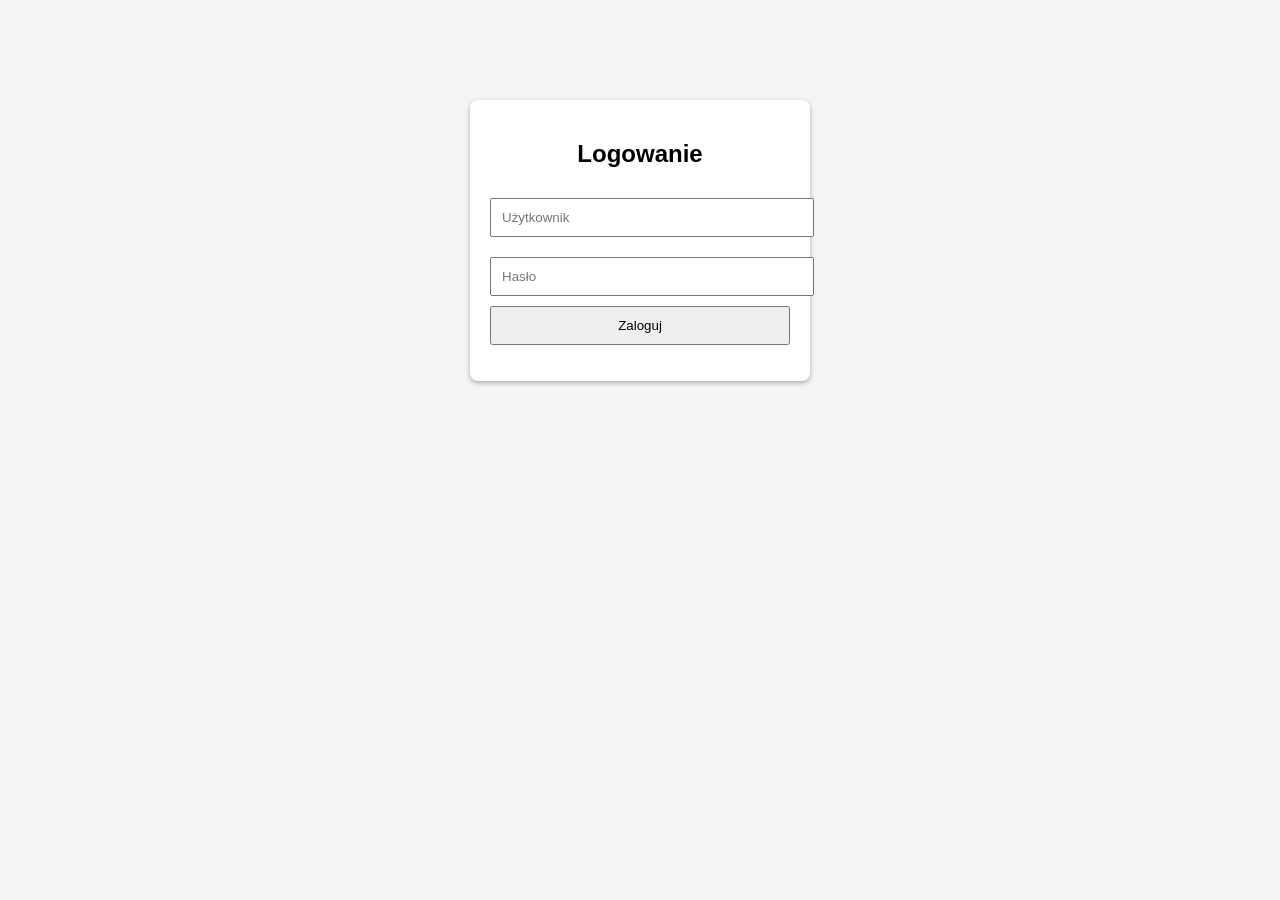
<file: index.html>
<!DOCTYPE html>
<html lang="pl">
<head>
    <meta charset="UTF-8">
    <title>Logowanie - e-Faktury</title>
    <link rel="stylesheet" href="css/style.css">
</head>
<body>
    <div class="login-box">
        <h2>Logowanie</h2>
        <input type="text" id="username" placeholder="Użytkownik">
        <input type="password" id="password" placeholder="Hasło">
        <button onclick="login()">Zaloguj</button>
        <p id="error-msg"></p>
    </div>
    <script src="js/auth.js"></script>
</body>
</html>
</file>
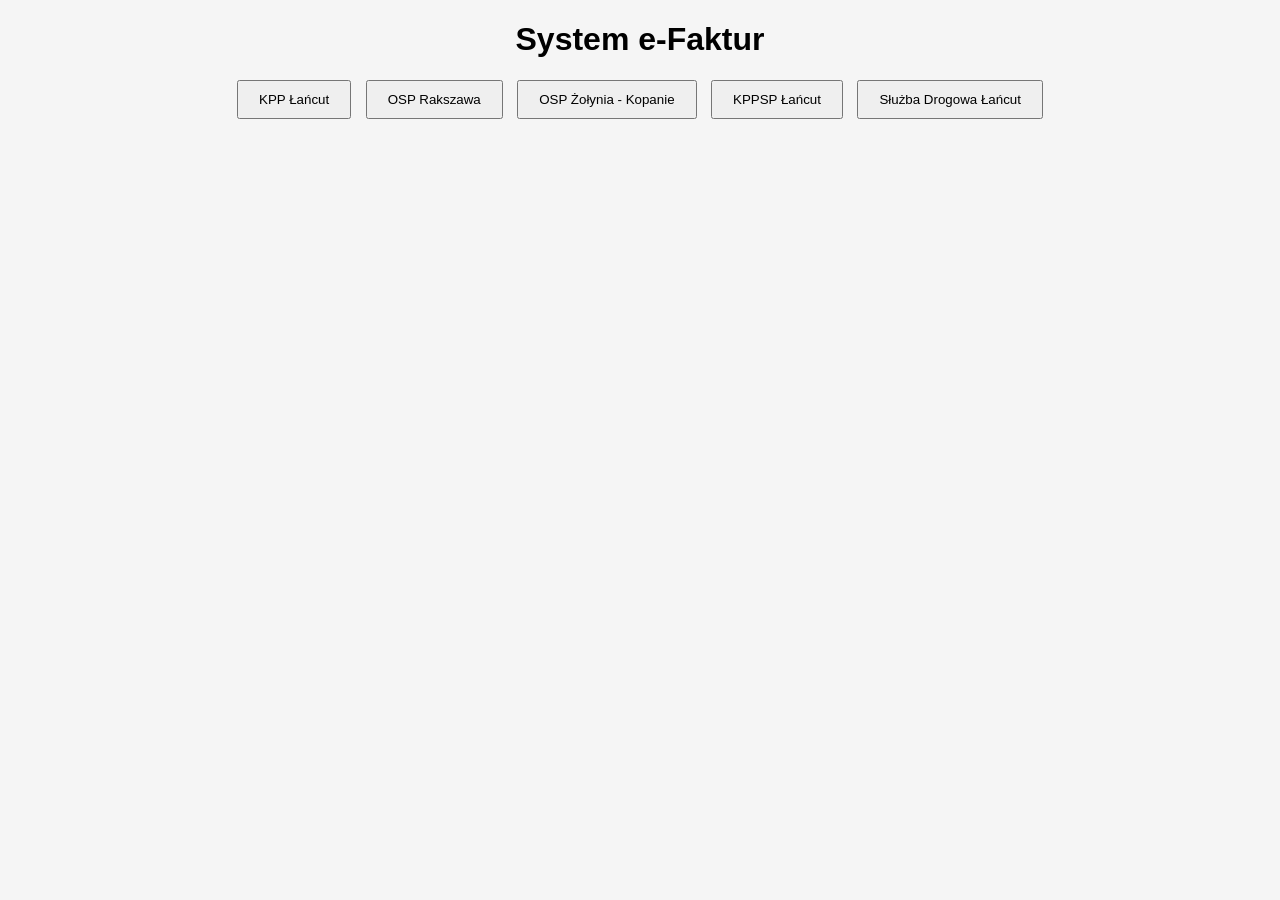
<file: dashboard.html>
<!DOCTYPE html>
<html lang="pl">
<head>
    <meta charset="UTF-8">
    <title>e-Faktury - Dashboard</title>
    <link rel="stylesheet" href="css/style.css">
</head>
<body>
    <h1>System e-Faktur</h1>

    <div class="tabs">
        <button class="tab-btn" onclick="showTab('KPP')">KPP Łańcut</button>
        <button class="tab-btn" onclick="showTab('OSP_Rakszawa')">OSP Rakszawa</button>
        <button class="tab-btn" onclick="showTab('OSP_Zolynia')">OSP Żołynia - Kopanie</button>
        <button class="tab-btn" onclick="showTab('KPPSP')">KPPSP Łańcut</button>
        <button class="tab-btn" onclick="showTab('SD_Lancut')">Służba Drogowa Łańcut</button>
    </div>

    <div id="content"></div>

    <script src="js/app.js"></script>
</body>
</html>
</file>
<file: css/style.css>
body { font-family: Arial, sans-serif; margin: 20px; background-color: #f5f5f5; }
h1, h2, h3 { text-align: center; }
.tabs { margin: 20px; text-align: center; }
.tab-btn { margin: 0 5px; padding: 10px 20px; cursor: pointer; }
.invoice-item button { display: block; width: 200px; margin: 10px auto; padding: 10px; cursor: pointer; }
.invoice-full { background: white; padding: 20px; margin: 20px auto; border-radius: 8px; max-width: 800px; box-shadow: 0 2px 5px rgba(0,0,0,0.2);}
.invoice-logo { max-width: 150px; display: block; margin: 0 auto 20px; }
table { width: 100%; border-collapse: collapse; margin-top: 15px; }
table, th, td { border: 1px solid black; }
th, td { padding: 8px; text-align: center; }
.login-box { max-width: 300px; margin: 100px auto; padding: 20px; background: white; border-radius: 8px; box-shadow: 0 2px 5px rgba(0,0,0,0.3);}
.login-box input { width: 100%; padding: 10px; margin: 10px 0;}
.login-box button { width: 100%; padding: 10px; cursor: pointer;}
#error-msg { color: red; text-align: center; }
</file>
